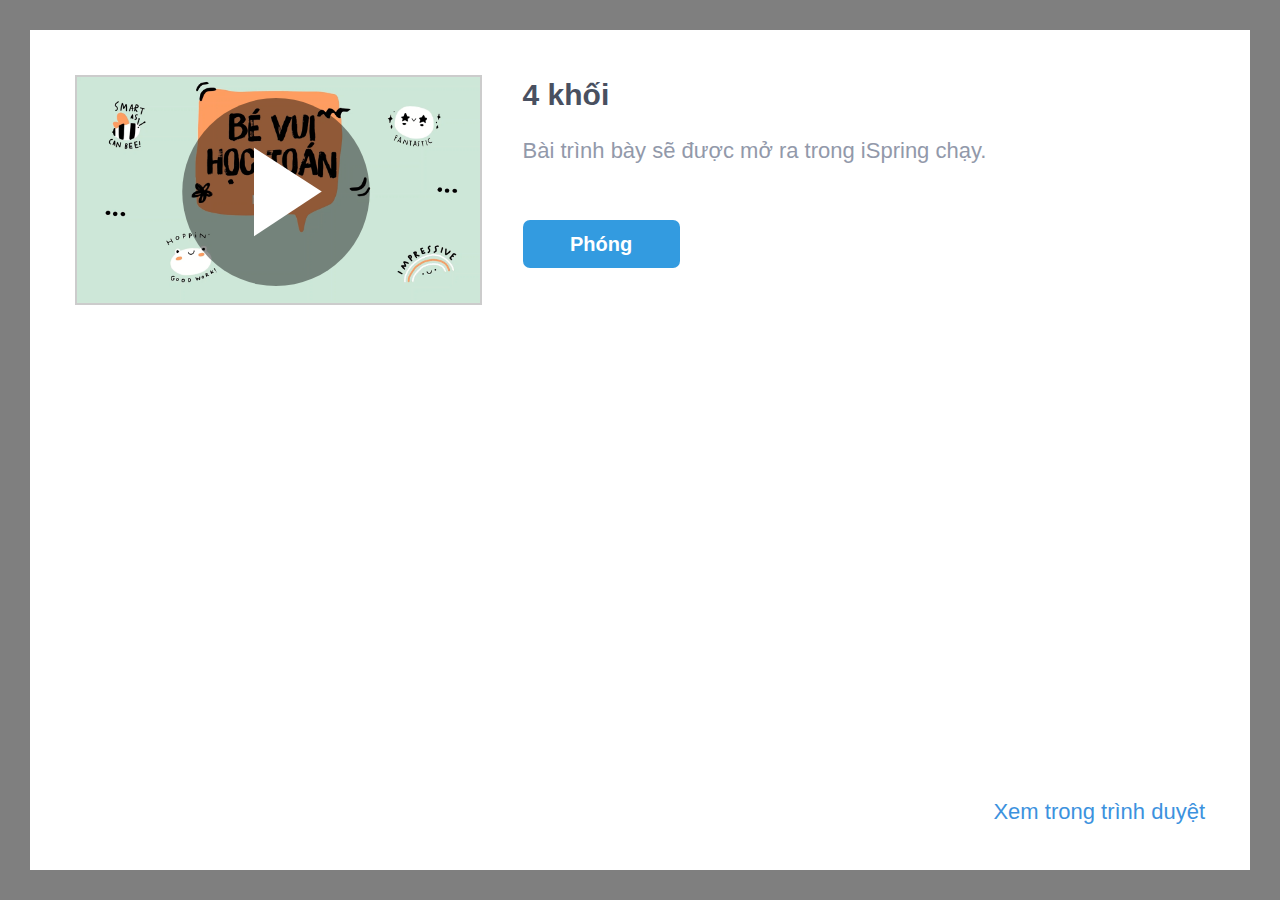
<file: ismplayer.html>
﻿<!DOCTYPE html>
<html>
<head>


	<meta http-equiv="Content-Type" content="text/html;charset=utf-8"/>
	<meta name="viewport" content="width=device-width, initial-scale=1"/>
	<meta name="format-detection" content="telephone=no"/>
	<!-- <meta name="apple-itunes-app" content="app-id=642452385, app-argument="/> -->
	<title>4 khối</title>
	<link rel="stylesheet" type="text/css" href="data/ismplayer/style.css"/>
	<link rel="stylesheet" type="text/css" href="data/ismplayer/style_mini.css" media="only screen and (max-device-width: 605px), only screen and (max-device-height: 605px)" />
</head>
<body>
	<script>
		var isIpad = navigator.userAgent.match(/iPhone|iPad|iPod/i);
		document.body.className = isIpad ? "ipad" : "android";
		// ios7 scroll fix
		if (isIpad) {
		
			if (window.innerHeight != document.documentElement.clientHeight) {
				var fixViewportHeight = function() {
					document.documentElement.style.height = window.innerHeight + "px";
				};

				window.addEventListener("orientationchange", fixViewportHeight, false);
				fixViewportHeight();
			}
			
			var forceRedraw = function() {
				var origDisplay = document.body.style.display;
				document.body.style.display = 'none';
				document.body.offsetHeight;
				document.body.style.display = origDisplay;
			};
				
			window.addEventListener("resize", forceRedraw, false);
		}
	</script>

	<div class="mainLayer">
		<div class="launcher">
			<img class="preview" src="data/ismplayer/preview.png"></img>
			<a class="btnPlay" id="btnPlay"></a>
		</div>
		<div class="info">
			<h1>4 khối</h1>
			<p id="launchDesc">Bài trình bày sẽ được mở ra trong iSpring chạy.</p>
			<p id="launchDescWithVideo">Bài trình bày có chứa video narration. Để xem bằng video, hãy sử dụng iSpring chạy.</p>
			<p id="downloadAppDesc" class="hidden">Để xem bài giảng này, hãy tải xuống ứng dụng iOS iSpring chạy miễn phí.</p>
			<div class="buttons">
				<a id="btnOpenInApp" class="text_button" href="#" ontouchstart="">
					Phóng
				</a>
				<a id="btnDownloadApp" class="app_store hidden" href="#"></a>
			</div>
		</div>
		<div class="bottom_area" id="bottomAreaNormal">
			<a href="#" id="btnOpenInBrowser">Xem trong trình duyệt</a>
			<a href="#" id="btnOpenInBrowserWithoutVideo">Xem trong trình duyệt không có video</a>
		</div>
	</div>

<script>
	var IOS_APP_SCHEME = "ismobile";
	var IOS_STORE_URL = "https://itunes.apple.com/us/app/ispring-mobile/id642452385?mt=8";

	var ANDROID_APP_SCHEME = "ismobile";
	var ANDROID_APP_PACKAGE = "com.ispringsolutions.mplayer";

	var appMeta = document.querySelector("meta[name='apple-itunes-app']");
	if(appMeta) {
		appMeta.setAttribute('content', appMeta.getAttribute('content') + getBasePath());
	}

	function $(id) {
		return document.getElementById(id);
	}

	function show(element, visible) {
		if (visible) {
			element.className = element.className.replace(/hidden/g, '');
		} else {
			element.className += ' hidden';
		}
	}

	function now() {
		return +new Date();
	}

	function createEmptyIframe() {
		var iframe = document.createElement("iframe");
		iframe.style.border = "none";
		iframe.style.width = "1px";
		iframe.style.height = "1px";

		return iframe;
	}

	function strEndsWith(str, suffix) {
		var l = str.length - suffix.length;
		return l >= 0 && str.indexOf(suffix, l) == l;
	}

	function getBasePath() {
		var params = location.search || "";
		var host = location.host;

		// remove file name from url
		var path = location.pathname.split("/");
		path.length = path.length - 1;

		return host + path.join("/") + "/" + params;
	}

	function getIspringPlayUrl() {
		var ispringPlayUrl = decodeURIComponent((window.location.search.match(/(\?|&)ispringPlayUrl\=([^&]*)/)||['','',''])[2]);
		return ispringPlayUrl.length > 0 ? ispringPlayUrl : getBasePath();
	}

	function showDownloadButton(showDownload) 
	{
		show($("launchDesc"), !showDownload);
		show($("launchDescWithVideo"), !showDownload);
		show($("btnOpenInApp"), !showDownload);

		show($("downloadAppDesc"), showDownload);
		show($("btnDownloadApp"), showDownload);
	}

	function getIOSVersion() {
		if((/iphone|ipod|ipad/gi).test(navigator.platform)) { 
			var versionString = navigator.appVersion.substr(navigator.appVersion.indexOf(' OS ')+4); 
			versionString = versionString.substr(0, versionString.indexOf(' ')); 
			versionString = versionString.replace(/_/g, '.'); 
			return versionString; 
		}
		return '';
	}

	function getIOSMajorVersion() {
		var version = getIOSVersion();
		if(version == ''){
			return 0;
		}
		var dotIndex = version.indexOf('.');
		if(dotIndex <= 0){
			return Number(version);
		}
		return Number(version.substr(0, dotIndex));
	}

	var IosLauncher = function() {
		function startApp(redirectToStore) {

			var launchUrl = IOS_APP_SCHEME + "://" + getIspringPlayUrl();
			if(getIOSMajorVersion() >= 9) {
				// iframe using method doesn't work since iOS 9
				setTimeout(function() {
					onAppStartFailed(redirectToStore)
				}, 2718);
				window.top.location.replace(launchUrl);
			} else {
				var launchTime = now();
				setTimeout(function() {
					document.body.removeChild(iframe);
					
					if (now() - launchTime < 1500) {
						onAppStartFailed(redirectToStore);
					}
				}, 1000);
				var iframe = createEmptyIframe();
				iframe.src = launchUrl;
				document.body.appendChild(iframe);
			}
		}

		function onAppStartFailed(redirectToStore) {
			if (redirectToStore) {
				location.replace(IOS_STORE_URL);
			} else {
				showDownloadButton(true);
			}
		}

		document.addEventListener("visibilitychange", function(event) {
			if (!window.document.hidden)
			{
				show($("launchDesc"), true);
				show($("launchDescWithVideo"), true);
				show($("btnOpenInApp"), true);

				show($("downloadAppDesc"), false);
				show($("btnDownloadApp"), false);
			}
		});

		this.launch = function(redirectToStore /* = true */) {
			redirectToStore = (redirectToStore == undefined ? true : redirectToStore);

			setTimeout(function() {
				startApp(redirectToStore);
			}, 50);

			return false;
		};
	};

	var AndroidLauncher = function() {
		function pageIsHidden() {
			return document.hidden || document.mozHidden || document.webkitHidden;
		}

		function launchFromLink() {
			var href = "intent://" + getIspringPlayUrl() + "#Intent;" +
					"scheme=" + ANDROID_APP_SCHEME + ";" +
					"package=" + ANDROID_APP_PACKAGE + ";" +
					"end";
			var target = "_top";
			
			$("btnOpenInApp").href = href;
			$("btnOpenInApp").target = target;
			
			$("btnPlay").href = href;
			$("btnPlay").target = target;

			return true;
		}

		function launchFromIframe() {
			var onIframeLoaded = function(redirectToMarket) {
				document.body.removeChild(iframe);

				if (redirectToMarket) {
					location.assign("market://details?id=" + ANDROID_APP_PACKAGE);
				}
			};

			var iframe = createEmptyIframe();
			if (navigator.userAgent.indexOf('Firefox') > 0) {
				var loadStartTime = now();
				setTimeout(function() {
					var appStarted = pageIsHidden() || now() - loadStartTime > 400;
					onIframeLoaded(!appStarted);
				}, 200);
			} else {
				iframe.onload = function() {
					onIframeLoaded(true);
				};
			}

			iframe.src = ANDROID_APP_SCHEME + "://" + getIspringPlayUrl();
			document.body.appendChild(iframe);

			return false;
		}

		function isIntentUrlSupported() {
			var userAgent = navigator.userAgent;

			var matches = userAgent.match(/Chrome\/(\d+)/);
			if (!matches) {
				return false;
			}

			if (/OPR\/\d+/.test(userAgent) ||     // Opera
				/Version\/\d+/.test(userAgent)) { // or Dolphin
				return false;
			}

			var version = parseInt(matches[1]);
			return version >= 25;
		}

		this.launch = function() {
			return isIntentUrlSupported()
				? launchFromLink() : launchFromIframe();
		};
	};

	var launcher = isIpad ? new IosLauncher() : new AndroidLauncher();
	
	$("btnPlay").onclick = function() {
		return launcher.launch(false);
	};

	$("btnOpenInApp").onclick = function() {
		return launcher.launch(false);
	};

	$("btnDownloadApp").onclick = function() {
		this.href = IOS_STORE_URL;
		return true;
	};

	var openInBrowserCallback = function() {
		var basePath = getBasePath();
		var params = '';
		var parts = basePath.split('?');
		if(parts.length == 2)
		{
			basePath = parts[0];
			params = '?' + parts[1];
		}
		this.href = "//" + basePath + 'index.html' + params + "#inbrowser";
		return true;
	};

	$("btnOpenInBrowser").onclick = openInBrowserCallback;
	$("btnOpenInBrowserWithoutVideo").onclick = openInBrowserCallback;



</script>

<script>
	var isIphone = navigator.userAgent.match(/iPhone/i);
	var hasVideo = false;
	
	if (isIphone && hasVideo && getIOSMajorVersion() < 10)
	{
		document.getElementById("launchDesc").style.display = "none";
		document.getElementById("btnOpenInBrowser").style.display = "none";
	}
	else
	{
		document.getElementById("launchDescWithVideo").style.display = "none";
		document.getElementById("btnOpenInBrowserWithoutVideo").style.display = "none";
	}
</script>
</body>
</html>
</file>
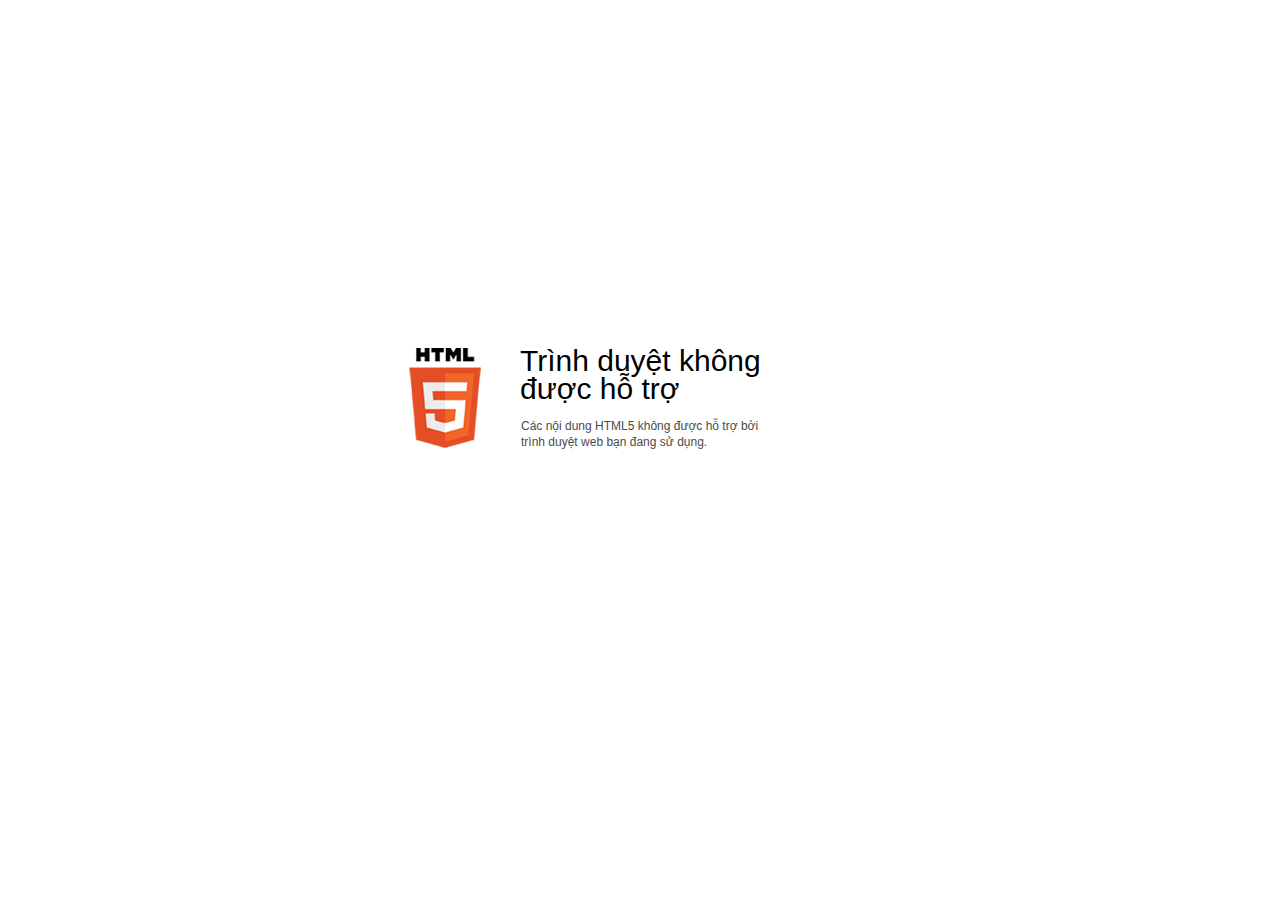
<file: data/html5-unsupported.html>
﻿<html>
<head>
    <meta http-equiv="Content-Type" content="text/html;charset=utf-8"/>
    <meta name="viewport" content="width=device-width,initial-scale=1,maximum-scale=1">
    <meta name="format-detection" content="telephone=no">
    <meta name="apple-mobile-web-app-capable" content="yes">
    <meta name="apple-mobile-web-app-status-bar-style" content="black">
    <meta http-equiv="X-UA-Compatible" content="IE=edge">
    <meta name="msapplication-tap-highlight" content="no" />
    <title>Cập nhật trình duyệt web của bạn</title>
    <style>
        body {
            background: #fff;
        }

        .container {
            background: url(html5.png) no-repeat;
            position: absolute;
            width: 405px;
            height: 100px;

            top: 50%;
            margin-top: -102px;
            left: 50%;
            margin-left: -231px;
        }

        .title {
            left: 111px;
            width: 290px;
            height: 20px;
            font-family: Arial;
            font-size: 30px;
            color: #000;
            position: absolute;
            line-height: 28px;
            top: -1px;
        }
        
        .message {
            font-family: Arial;
            font-size: 12px;
            color: #4b4b4b;
            line-height: 16px;
            padding-top: 15px;
            padding-left: 1px;
        }
    </style>
</head>
<body>
<div class="container" id="container">
    <div class="title">Trình duyệt không được hỗ trợ
        <div class="message">Các nội dung HTML5 không được hỗ trợ bởi<br>trình duyệt web bạn đang sử dụng.</div>
    </div>
</div>
</div>
</body>
</html>
</file>
<file: data/ismplayer/style.css>
html, body {
	margin: 0;
	padding: 0;
	height: 100%;
}

body {
	background: #7F7F7F;
	box-sizing: border-box;
	font-family: Helvetica;
	overflow: hidden;
}

.hidden {
	display: none !important;
}

.mainLayer {
	background: white;
	position: absolute;
	left: 30px;
	top: 30px;
	right: 30px;
	bottom: 30px;
}

.mainLayer .launcher .preview {
	border: 2px solid rgba(0, 0, 0, 0.2);
}

.mainLayer .launcher .btnPlay {
	display: block;
	position: absolute;
	left: 0px;
	top: 0px;
	width: 100%;
	height: 100%;
	background: url('play.svg') center no-repeat;
}

.mainLayer .launcher .btnPlay {
	background-size: 80% 80%;
}

.mainLayer .info {
	pointer-events: none;
}

.mainLayer .info > h1 {
	font-size: 30px;
	font-weight: bold;
	color: #495060;
}

.mainLayer .info > p {
	font-size: 22px;
	font-weight: lighter;
	color: #9299AA;
}

.mainLayer .info .buttons {
	pointer-events: all;
}

#btnOpenInApp {
	display: inline-block;
	width: 157px;
	height: 48px;
	background: #339BE0;
	border-radius: 7px;
	color: white;
	text-decoration: none;
	text-align: center;
	line-height: 48px;
	font-size: 20px;
	font-weight: bold;
}

#btnDownloadApp {
	display: inline-block;
	width: 169px;
	height: 50px;
	background: url('app_store2x.png');
	background-size: contain;
}

#btnOpenInBrowser, #btnOpenInBrowserWithoutVideo {
	font-size: 22px;
	font-weight: lighter;
	color: #3C92DE;
	text-decoration: none;
}

@media (orientation: portrait) {

	.mainLayer .launcher {
		width: 80%;
		position: relative;
		margin: 40px auto;
	}

	.mainLayer .launcher .preview {
		max-width: 100%;
		max-height: 206px;
		display: block;
		margin: 0 auto;
	}

	.mainLayer .info {
		position: relative;
		margin-left: 40px;
		margin-right: 40px;
		text-align: center;
	}

	.mainLayer .info > h1 {
		margin-top: 65px;
		margin-bottom: 0;
	}

	#launchDesc {
		margin-top: 33px;
	}

	#downloadAppDesc {
		margin-top: 33px;
	}

	.mainLayer .info .buttons {
		margin-top: 50px;
	}

	.mainLayer .bottom_area {
		position: absolute;
		bottom: 52px;
		left: 40px;
		right: 40px;
		text-align: center;
	}

}

@media (orientation: landscape) {

	.mainLayer .launcher {
		position: relative;
		max-width: 33%;
		float: left;
		margin: 45px;
		margin-bottom: 9999px;
	}
	
	.mainLayer .launcher .preview {
		max-width: 100%;
		max-height: 400px;
	}

	.mainLayer .info {
		position: relative;
		white-space: pre-wrap;
		margin-right: 45px;
	}

	.mainLayer .info > h1 {
		margin-top: 12px;
		margin-bottom: 0;
	}

	.mainLayer .info .buttons {
		white-space: normal;
		margin-top: -38px;
	}

	#launchDesc {
		margin-top: -10px;
	}

	#downloadAppDesc {
		margin-top: -28px;
	}

	#btnDownloadApp {
		margin-top: 18px;
	}

	.mainLayer .bottom_area {
		position: absolute;
		bottom: 45px;
		right: 45px;
	}

}
</file>
<file: data/ismplayer/style_mini.css>
.mainLayer {
	left: 0px;
	top: 0px;
	right: 0px;
	bottom:0px;
}

.mainLayer .info > h1 {
	font-size: 24px;
	line-height: 27px;
	max-height: 81px;
	overflow: hidden;
}

.mainLayer .info > p {
	font-size: 18px;
}

#btnOpenInBrowser, #btnOpenInBrowserWithoutVideo {
	font-size: 18px;
}

@media (orientation: portrait) {

	.mainLayer .launcher {
		width: 80%;
		position: relative;
		margin: 20px auto;
	}

	.mainLayer .launcher .preview {
		max-width: 100%;
		max-height: 155px;
		display: block;
		margin: 0 auto;
	}

	.mainLayer .info {
		position: relative;
		margin-left: 20px;
		margin-right: 20px;
		text-align: center;
	}

	.mainLayer .info > h1 {
		margin-top: 24px;
		margin-bottom: 0;
	}

	#launchDesc {
		margin-top: 16px;
	}

	#downloadAppDesc {
		margin-top: 16px;
	}

	.mainLayer .info .buttons {
		margin-top: 20px;
	}

	.mainLayer .bottom_area {
		position: absolute;
		bottom: 20px;
		left: 20px;
		right: 20px;
		text-align: center;
	}

}

@media (max-height : 400px) and (orientation : portrait) {
	
	.mainLayer .launcher .preview {
		max-height: 100px;
	}
	
	.mainLayer .info > h1 {
		font-size: 22px;
		line-height: 25px;
		max-height: 50px;
	}
	
	.mainLayer .info > p {
		font-size: 16px;
	}

	#btnOpenInBrowser {
		font-size: 16px;
	}
	
	.mainLayer .info > h1 {
		margin-top: 18px;
		margin-bottom: 0;
	}
	
	#launchDesc {
		margin-top: 12px;
	}

	#downloadAppDesc {
		margin-top: 12px;
	}

	.mainLayer .info .buttons {
		margin-top: 16px;
	}
}

@media (orientation: landscape) {

	.mainLayer .launcher  {
		max-width: 33%;
	}
	
	.mainLayer .launcher .preview {
		max-width: 100%;
		max-height: 200px;
	}

	.mainLayer .launcher {
		position: relative;
		float: left;
		margin: 20px;
		margin-bottom: 9999px;
	}

	.mainLayer .info {
		position: relative;
		white-space: pre-wrap;
		margin-right: 20px;
	}

	.mainLayer .info > h1 {
		margin-top: -18px;
		margin-bottom: 0;
	}

	.mainLayer .info .buttons {
		white-space: normal;
		margin-top: -48px;
	}

	#launchDesc {
		margin-top: -20px;
	}

	#launchDescWithVideo {
		margin-top: -40px;
	}

	#downloadAppDesc {
		margin-top: -38px;
	}

	#btnDownloadApp {
		margin-top: 18px;
	}

	.mainLayer .bottom_area {
		position: absolute;
		bottom: 20px;
		right: 20px;
	}

}
</file>
